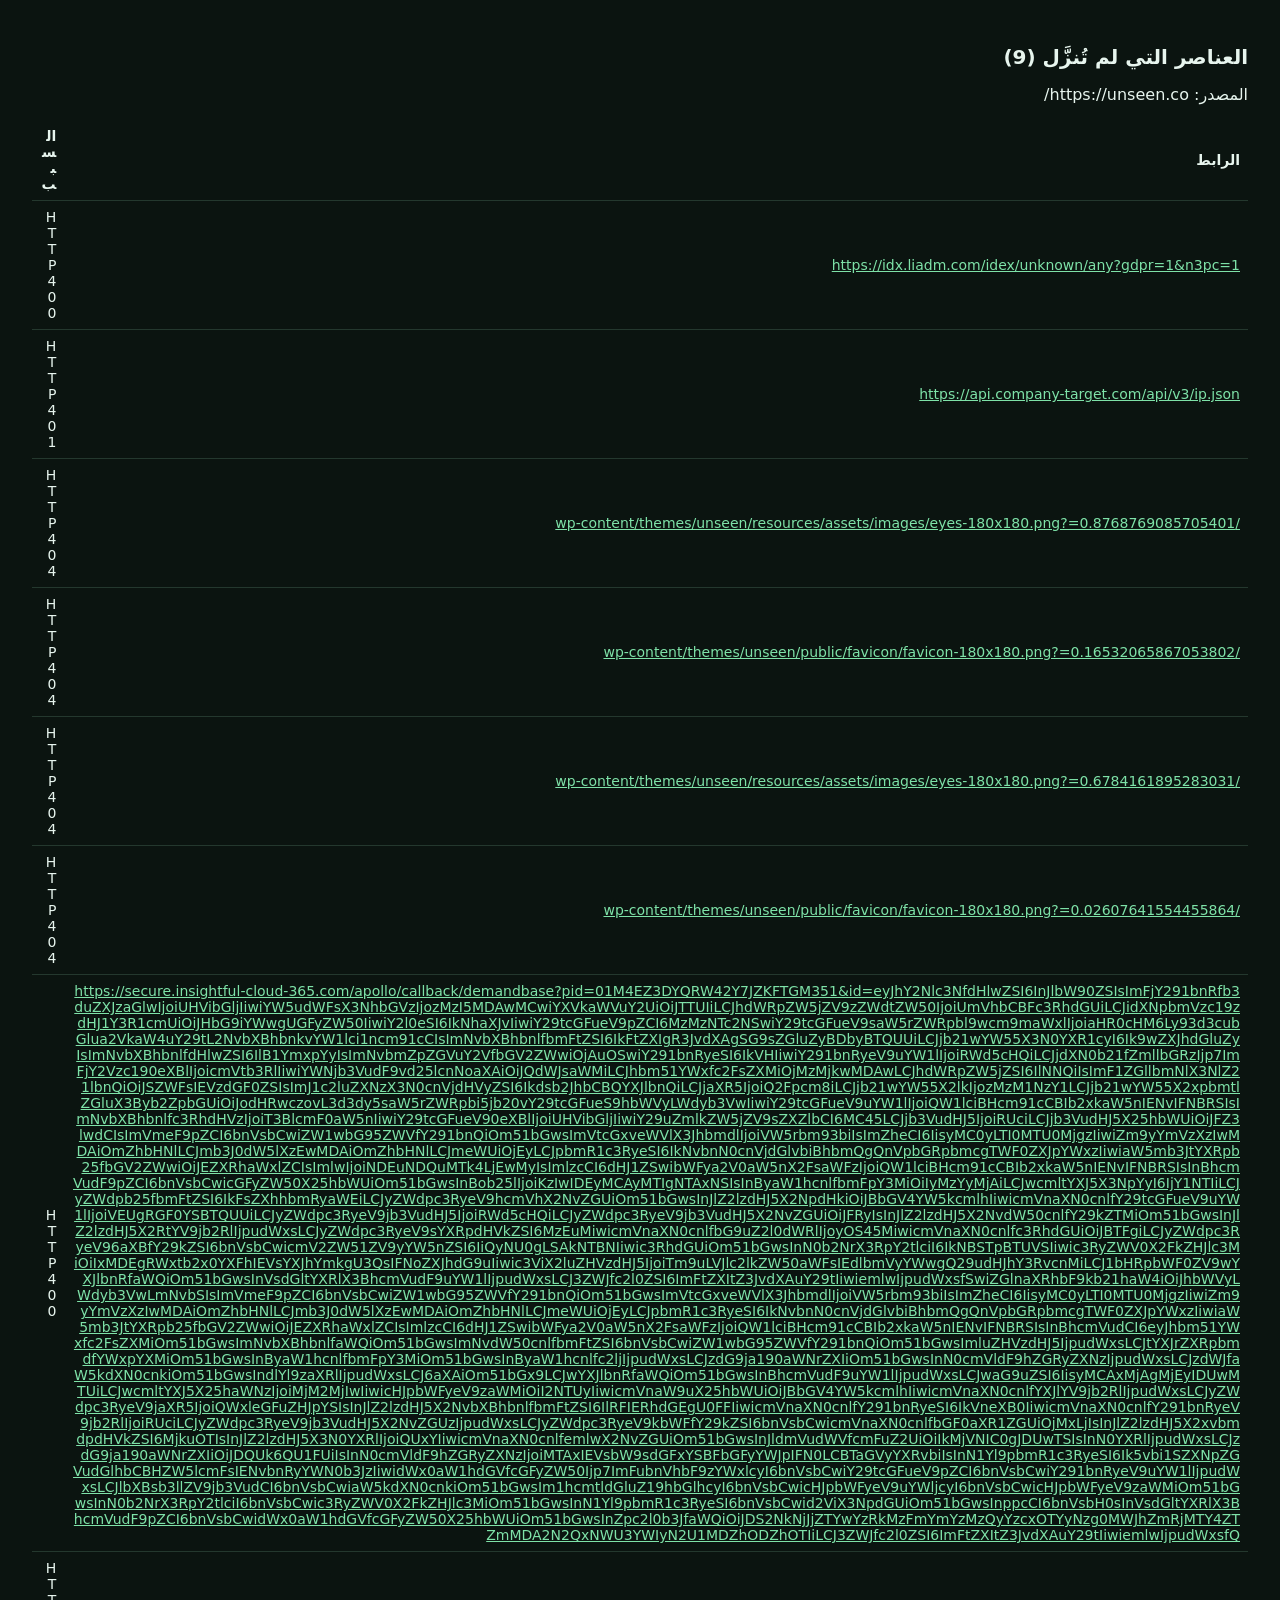
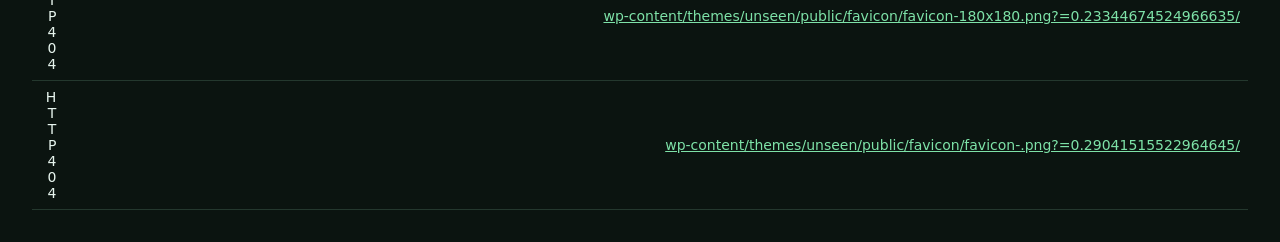
<file: public/site/missing-items.html>
<!doctype html><html lang="ar" dir="rtl"><meta charset="utf-8"><title>العناصر التي لم تُنزَّل</title><style>body{font-family:system-ui,sans-serif;background:#0b1410;color:#e7f5ee;padding:24px}h1{font-size:20px}table{width:100%;border-collapse:collapse;margin-top:16px;font-size:14px}td,th{border-bottom:1px solid #24382e;padding:8px;text-align:right;word-break:break-all}a{color:#7ee2a8}</style><h1>العناصر التي لم تُنزَّل (9)</h1><p>المصدر: https://unseen.co/</p><table><tr><th>الرابط</th><th>السبب</th></tr><tr><td><a href="https://idx.liadm.com/idex/unknown/any?gdpr=1&n3pc=1" target="_blank" rel="noreferrer">https://idx.liadm.com/idex/unknown/any?gdpr=1&n3pc=1</a></td><td>HTTP 400</td></tr><tr><td><a href="https://api.company-target.com/api/v3/ip.json" target="_blank" rel="noreferrer">https://api.company-target.com/api/v3/ip.json</a></td><td>HTTP 401</td></tr><tr><td><a href="/wp-content/themes/unseen/resources/assets/images/eyes-180x180.png?=0.8768769085705401" target="_blank" rel="noreferrer">/wp-content/themes/unseen/resources/assets/images/eyes-180x180.png?=0.8768769085705401</a></td><td>HTTP 404</td></tr><tr><td><a href="/wp-content/themes/unseen/public/favicon/favicon-180x180.png?=0.16532065867053802" target="_blank" rel="noreferrer">/wp-content/themes/unseen/public/favicon/favicon-180x180.png?=0.16532065867053802</a></td><td>HTTP 404</td></tr><tr><td><a href="/wp-content/themes/unseen/resources/assets/images/eyes-180x180.png?=0.6784161895283031" target="_blank" rel="noreferrer">/wp-content/themes/unseen/resources/assets/images/eyes-180x180.png?=0.6784161895283031</a></td><td>HTTP 404</td></tr><tr><td><a href="/wp-content/themes/unseen/public/favicon/favicon-180x180.png?=0.02607641554455864" target="_blank" rel="noreferrer">/wp-content/themes/unseen/public/favicon/favicon-180x180.png?=0.02607641554455864</a></td><td>HTTP 404</td></tr><tr><td><a href="https://secure.insightful-cloud-365.com/apollo/callback/demandbase?pid=01M4EZ3DYQRW42Y7JZKFTGM351&amp;id=[base64]" target="_blank" rel="noreferrer">https://secure.insightful-cloud-365.com/apollo/callback/demandbase?pid=01M4EZ3DYQRW42Y7JZKFTGM351&amp;id=[base64]</a></td><td>HTTP 400</td></tr><tr><td><a href="/wp-content/themes/unseen/public/favicon/favicon-180x180.png?=0.23344674524966635" target="_blank" rel="noreferrer">/wp-content/themes/unseen/public/favicon/favicon-180x180.png?=0.23344674524966635</a></td><td>HTTP 404</td></tr><tr><td><a href="/wp-content/themes/unseen/public/favicon/favicon-.png?=0.29041515522964645" target="_blank" rel="noreferrer">/wp-content/themes/unseen/public/favicon/favicon-.png?=0.29041515522964645</a></td><td>HTTP 404</td></tr></table></html>
</file>
